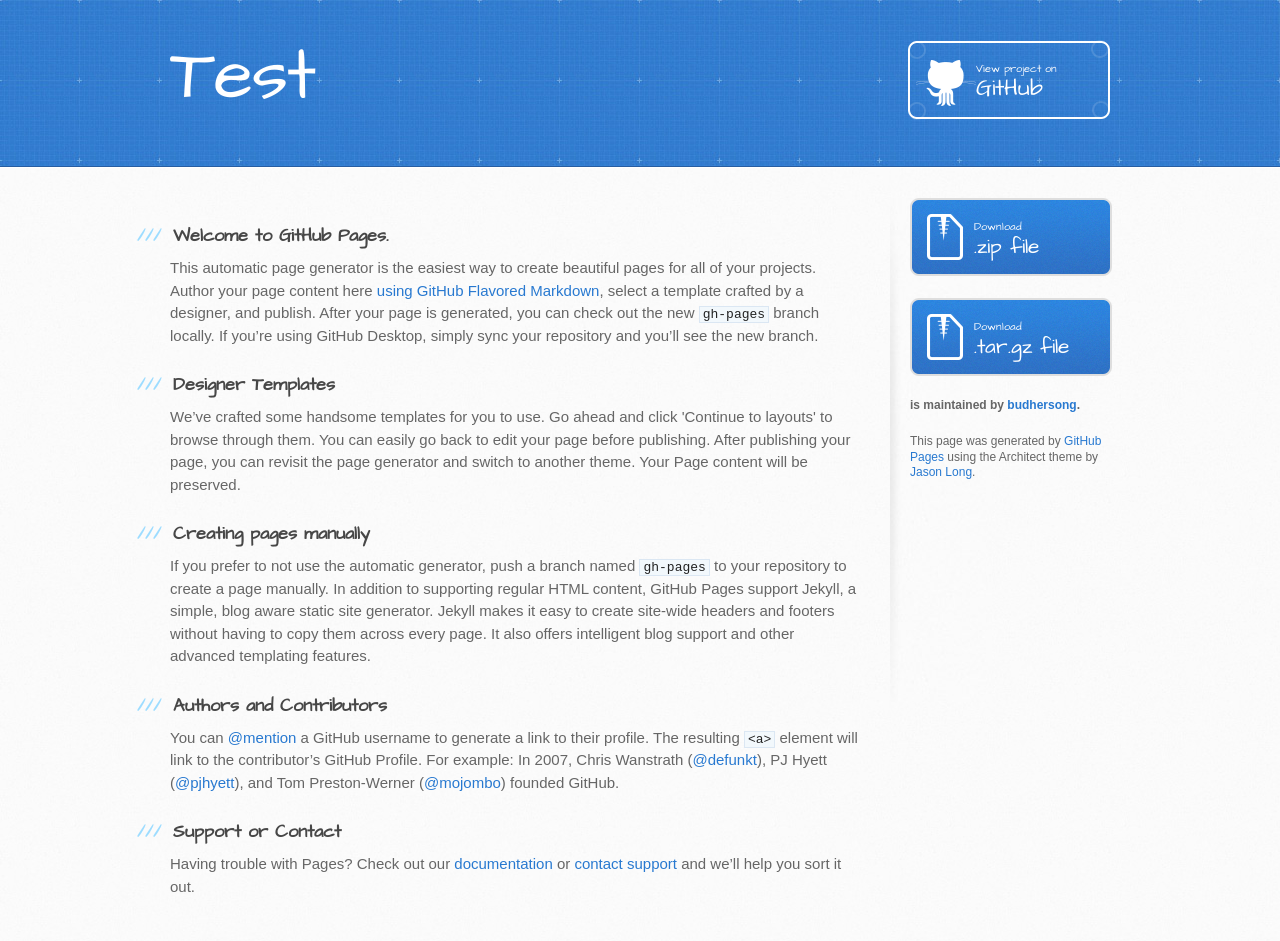
<file: index.html>
<!DOCTYPE html>
<html>
  <head>
    <meta charset='utf-8'>
    <meta http-equiv="X-UA-Compatible" content="chrome=1">
    <meta name="viewport" content="width=device-width, initial-scale=1, maximum-scale=1">
    <link href='https://fonts.googleapis.com/css?family=Architects+Daughter' rel='stylesheet' type='text/css'>
    <link rel="stylesheet" type="text/css" href="stylesheets/stylesheet.css" media="screen">
    <link rel="stylesheet" type="text/css" href="stylesheets/github-light.css" media="screen">
    <link rel="stylesheet" type="text/css" href="stylesheets/print.css" media="print">

    <!--[if lt IE 9]>
    <script src="//html5shiv.googlecode.com/svn/trunk/html5.js"></script>
    <![endif]-->

    <title>Test by budhersong</title>
  </head>

  <body>
    <header>
      <div class="inner">
        <h1>Test</h1>
        <h2></h2>
        <a href="https://github.com/budhersong/test" class="button"><small>View project on</small> GitHub</a>
      </div>
    </header>

    <div id="content-wrapper">
      <div class="inner clearfix">
        <section id="main-content">
          <h3>
<a id="welcome-to-github-pages" class="anchor" href="#welcome-to-github-pages" aria-hidden="true"><span aria-hidden="true" class="octicon octicon-link"></span></a>Welcome to GitHub Pages.</h3>

<p>This automatic page generator is the easiest way to create beautiful pages for all of your projects. Author your page content here <a href="https://guides.github.com/features/mastering-markdown/">using GitHub Flavored Markdown</a>, select a template crafted by a designer, and publish. After your page is generated, you can check out the new <code>gh-pages</code> branch locally. If you’re using GitHub Desktop, simply sync your repository and you’ll see the new branch.</p>

<h3>
<a id="designer-templates" class="anchor" href="#designer-templates" aria-hidden="true"><span aria-hidden="true" class="octicon octicon-link"></span></a>Designer Templates</h3>

<p>We’ve crafted some handsome templates for you to use. Go ahead and click 'Continue to layouts' to browse through them. You can easily go back to edit your page before publishing. After publishing your page, you can revisit the page generator and switch to another theme. Your Page content will be preserved.</p>

<h3>
<a id="creating-pages-manually" class="anchor" href="#creating-pages-manually" aria-hidden="true"><span aria-hidden="true" class="octicon octicon-link"></span></a>Creating pages manually</h3>

<p>If you prefer to not use the automatic generator, push a branch named <code>gh-pages</code> to your repository to create a page manually. In addition to supporting regular HTML content, GitHub Pages support Jekyll, a simple, blog aware static site generator. Jekyll makes it easy to create site-wide headers and footers without having to copy them across every page. It also offers intelligent blog support and other advanced templating features.</p>

<h3>
<a id="authors-and-contributors" class="anchor" href="#authors-and-contributors" aria-hidden="true"><span aria-hidden="true" class="octicon octicon-link"></span></a>Authors and Contributors</h3>

<p>You can <a href="https://help.github.com/articles/basic-writing-and-formatting-syntax/#mentioning-users-and-teams" class="user-mention">@mention</a> a GitHub username to generate a link to their profile. The resulting <code>&lt;a&gt;</code> element will link to the contributor’s GitHub Profile. For example: In 2007, Chris Wanstrath (<a href="https://github.com/defunkt" class="user-mention">@defunkt</a>), PJ Hyett (<a href="https://github.com/pjhyett" class="user-mention">@pjhyett</a>), and Tom Preston-Werner (<a href="https://github.com/mojombo" class="user-mention">@mojombo</a>) founded GitHub.</p>

<h3>
<a id="support-or-contact" class="anchor" href="#support-or-contact" aria-hidden="true"><span aria-hidden="true" class="octicon octicon-link"></span></a>Support or Contact</h3>

<p>Having trouble with Pages? Check out our <a href="https://help.github.com/pages">documentation</a> or <a href="https://github.com/contact">contact support</a> and we’ll help you sort it out.</p>
        </section>

        <aside id="sidebar">
          <a href="https://github.com/budhersong/test/zipball/master" class="button">
            <small>Download</small>
            .zip file
          </a>
          <a href="https://github.com/budhersong/test/tarball/master" class="button">
            <small>Download</small>
            .tar.gz file
          </a>

          <p class="repo-owner"><a href="https://github.com/budhersong/test"></a> is maintained by <a href="https://github.com/budhersong">budhersong</a>.</p>

          <p>This page was generated by <a href="https://pages.github.com">GitHub Pages</a> using the Architect theme by <a href="https://twitter.com/jasonlong">Jason Long</a>.</p>
        </aside>
      </div>
    </div>

  
  </body>
</html>
</file>
<file: stylesheets/github-light.css>
/*
The MIT License (MIT)

Copyright (c) 2016 GitHub, Inc.

Permission is hereby granted, free of charge, to any person obtaining a copy
of this software and associated documentation files (the "Software"), to deal
in the Software without restriction, including without limitation the rights
to use, copy, modify, merge, publish, distribute, sublicense, and/or sell
copies of the Software, and to permit persons to whom the Software is
furnished to do so, subject to the following conditions:

The above copyright notice and this permission notice shall be included in all
copies or substantial portions of the Software.

THE SOFTWARE IS PROVIDED "AS IS", WITHOUT WARRANTY OF ANY KIND, EXPRESS OR
IMPLIED, INCLUDING BUT NOT LIMITED TO THE WARRANTIES OF MERCHANTABILITY,
FITNESS FOR A PARTICULAR PURPOSE AND NONINFRINGEMENT. IN NO EVENT SHALL THE
AUTHORS OR COPYRIGHT HOLDERS BE LIABLE FOR ANY CLAIM, DAMAGES OR OTHER
LIABILITY, WHETHER IN AN ACTION OF CONTRACT, TORT OR OTHERWISE, ARISING FROM,
OUT OF OR IN CONNECTION WITH THE SOFTWARE OR THE USE OR OTHER DEALINGS IN THE
SOFTWARE.

*/

.pl-c /* comment */ {
  color: #969896;
}

.pl-c1 /* constant, variable.other.constant, support, meta.property-name, support.constant, support.variable, meta.module-reference, markup.raw, meta.diff.header */,
.pl-s .pl-v /* string variable */ {
  color: #0086b3;
}

.pl-e /* entity */,
.pl-en /* entity.name */ {
  color: #795da3;
}

.pl-smi /* variable.parameter.function, storage.modifier.package, storage.modifier.import, storage.type.java, variable.other */,
.pl-s .pl-s1 /* string source */ {
  color: #333;
}

.pl-ent /* entity.name.tag */ {
  color: #63a35c;
}

.pl-k /* keyword, storage, storage.type */ {
  color: #a71d5d;
}

.pl-s /* string */,
.pl-pds /* punctuation.definition.string, string.regexp.character-class */,
.pl-s .pl-pse .pl-s1 /* string punctuation.section.embedded source */,
.pl-sr /* string.regexp */,
.pl-sr .pl-cce /* string.regexp constant.character.escape */,
.pl-sr .pl-sre /* string.regexp source.ruby.embedded */,
.pl-sr .pl-sra /* string.regexp string.regexp.arbitrary-repitition */ {
  color: #183691;
}

.pl-v /* variable */ {
  color: #ed6a43;
}

.pl-id /* invalid.deprecated */ {
  color: #b52a1d;
}

.pl-ii /* invalid.illegal */ {
  color: #f8f8f8;
  background-color: #b52a1d;
}

.pl-sr .pl-cce /* string.regexp constant.character.escape */ {
  font-weight: bold;
  color: #63a35c;
}

.pl-ml /* markup.list */ {
  color: #693a17;
}

.pl-mh /* markup.heading */,
.pl-mh .pl-en /* markup.heading entity.name */,
.pl-ms /* meta.separator */ {
  font-weight: bold;
  color: #1d3e81;
}

.pl-mq /* markup.quote */ {
  color: #008080;
}

.pl-mi /* markup.italic */ {
  font-style: italic;
  color: #333;
}

.pl-mb /* markup.bold */ {
  font-weight: bold;
  color: #333;
}

.pl-md /* markup.deleted, meta.diff.header.from-file */ {
  color: #bd2c00;
  background-color: #ffecec;
}

.pl-mi1 /* markup.inserted, meta.diff.header.to-file */ {
  color: #55a532;
  background-color: #eaffea;
}

.pl-mdr /* meta.diff.range */ {
  font-weight: bold;
  color: #795da3;
}

.pl-mo /* meta.output */ {
  color: #1d3e81;
}
</file>
<file: stylesheets/print.css>
html, body, div, span, applet, object, iframe,
h1, h2, h3, h4, h5, h6, p, blockquote, pre,
a, abbr, acronym, address, big, cite, code,
del, dfn, em, img, ins, kbd, q, s, samp,
small, strike, strong, sub, sup, tt, var,
b, u, i, center,
dl, dt, dd, ol, ul, li,
fieldset, form, label, legend,
table, caption, tbody, tfoot, thead, tr, th, td,
article, aside, canvas, details, embed,
figure, figcaption, footer, header, hgroup,
menu, nav, output, ruby, section, summary,
time, mark, audio, video {
  padding: 0;
  margin: 0;
  font: inherit;
  font-size: 100%;
  vertical-align: baseline;
  border: 0;
}
/* HTML5 display-role reset for older browsers */
article, aside, details, figcaption, figure,
footer, header, hgroup, menu, nav, section {
  display: block;
}
body {
  line-height: 1;
}
ol, ul {
  list-style: none;
}
blockquote, q {
  quotes: none;
}
blockquote:before, blockquote:after,
q:before, q:after {
  content: '';
  content: none;
}
table {
  border-spacing: 0;
  border-collapse: collapse;
}
body {
  font-family: 'Helvetica Neue', Helvetica, Arial, serif;
  font-size: 13px;
  line-height: 1.5;
  color: #000;
}

a {
  font-weight: bold;
  color: #d5000d;
}

header {
  padding-top: 35px;
  padding-bottom: 10px;
}

header h1 {
  font-size: 48px;
  font-weight: bold;
  line-height: 1.2;
  color: #303030;
  letter-spacing: -1px;
}

header h2 {
  font-size: 24px;
  font-weight: normal;
  line-height: 1.3;
  color: #aaa;
  letter-spacing: -1px;
}
#downloads {
  display: none;
}
#main_content {
  padding-top: 20px;
}

code, pre {
  margin-bottom: 30px;
  font-family: Monaco, "Bitstream Vera Sans Mono", "Lucida Console", Terminal;
  font-size: 12px;
  color: #222;
}

code {
  padding: 0 3px;
}

pre {
  padding: 20px;
  overflow: auto;
  border: solid 1px #ddd;
}
pre code {
  padding: 0;
}

ul, ol, dl {
  margin-bottom: 20px;
}


/* COMMON STYLES */

table {
  width: 100%;
  border: 1px solid #ebebeb;
}

th {
  font-weight: 500;
}

td {
  font-weight: 300;
  text-align: center;
  border: 1px solid #ebebeb;
}

form {
  padding: 20px;
  background: #f2f2f2;

}


/* GENERAL ELEMENT TYPE STYLES */

h1 {
  font-size: 2.8em;
}

h2 {
  margin-bottom: 8px;
  font-size: 22px;
  font-weight: bold;
  color: #303030;
}

h3 {
  margin-bottom: 8px;
  font-size: 18px;
  font-weight: bold;
  color: #d5000d;
}

h4 {
  font-size: 16px;
  font-weight: bold;
  color: #303030;
}

h5 {
  font-size: 1em;
  color: #303030;
}

h6 {
  font-size: .8em;
  color: #303030;
}

p {
  margin-bottom: 20px;
  font-weight: 300;
}

a {
  text-decoration: none;
}

p a {
  font-weight: 400;
}

blockquote {
  padding: 0 0 0 30px;
  margin-bottom: 20px;
  font-size: 1.6em;
  border-left: 10px solid #e9e9e9;
}

ul li {
  padding-left: 20px;
  list-style-position: inside;
  list-style: disc;
}

ol li {
  padding-left: 3px;
  list-style-position: inside;
  list-style: decimal;
}

dl dd {
  font-style: italic;
  font-weight: 100;
}

footer {
  padding-top: 20px;
  padding-bottom: 30px;
  margin-top: 40px;
  font-size: 13px;
  color: #aaa;
}

footer a {
  color: #666;
}

/* MISC */
.clearfix:after {
  display: block;
  height: 0;
  clear: both;
  visibility: hidden;
  content: '.';
}

.clearfix {display: inline-block;}
* html .clearfix {height: 1%;}
.clearfix {display: block;}
</file>
<file: stylesheets/stylesheet.css>
/*! normalize.css v3.0.2 | MIT License | git.io/normalize */

/**
 * 1. Set default font family to sans-serif.
 * 2. Prevent iOS text size adjust after orientation change, without disabling
 *    user zoom.
 */

html {
  font-family: sans-serif; /* 1 */
  -webkit-text-size-adjust: 100%; /* 2 */
  -ms-text-size-adjust: 100%; /* 2 */
}

/**
 * Remove default margin.
 */

body {
  margin: 0;
}

/* HTML5 display definitions
   ========================================================================== */

/**
 * Correct `block` display not defined for any HTML5 element in IE 8/9.
 * Correct `block` display not defined for `details` or `summary` in IE 10/11
 * and Firefox.
 * Correct `block` display not defined for `main` in IE 11.
 */

article,
aside,
details,
figcaption,
figure,
footer,
header,
hgroup,
main,
menu,
nav,
section,
summary {
  display: block;
}

/**
 * 1. Correct `inline-block` display not defined in IE 8/9.
 * 2. Normalize vertical alignment of `progress` in Chrome, Firefox, and Opera.
 */

audio,
canvas,
progress,
video {
  display: inline-block; /* 1 */
  vertical-align: baseline; /* 2 */
}

/**
 * Prevent modern browsers from displaying `audio` without controls.
 * Remove excess height in iOS 5 devices.
 */

audio:not([controls]) {
  display: none;
  height: 0;
}

/**
 * Address `[hidden]` styling not present in IE 8/9/10.
 * Hide the `template` element in IE 8/9/11, Safari, and Firefox < 22.
 */

[hidden],
template {
  display: none;
}

/* Links
   ========================================================================== */

/**
 * Remove the gray background color from active links in IE 10.
 */

a {
  background-color: transparent;
}

/**
 * Improve readability when focused and also mouse hovered in all browsers.
 */

a:active,
a:hover {
  outline: 0;
}

/* Text-level semantics
   ========================================================================== */

/**
 * Address styling not present in IE 8/9/10/11, Safari, and Chrome.
 */

abbr[title] {
  border-bottom: 1px dotted;
}

/**
 * Address style set to `bolder` in Firefox 4+, Safari, and Chrome.
 */

b,
strong {
  font-weight: bold;
}

/**
 * Address styling not present in Safari and Chrome.
 */

dfn {
  font-style: italic;
}

/**
 * Address variable `h1` font-size and margin within `section` and `article`
 * contexts in Firefox 4+, Safari, and Chrome.
 */

h1 {
  margin: 0.67em 0;
  font-size: 2em;
}

/**
 * Address styling not present in IE 8/9.
 */

mark {
  color: #000;
  background: #ff0;
}

/**
 * Address inconsistent and variable font size in all browsers.
 */

small {
  font-size: 80%;
}

/**
 * Prevent `sub` and `sup` affecting `line-height` in all browsers.
 */

sub,
sup {
  position: relative;
  font-size: 75%;
  line-height: 0;
  vertical-align: baseline;
}

sup {
  top: -0.5em;
}

sub {
  bottom: -0.25em;
}

/* Embedded content
   ========================================================================== */

/**
 * Remove border when inside `a` element in IE 8/9/10.
 */

img {
  border: 0;
}

/**
 * Correct overflow not hidden in IE 9/10/11.
 */

svg:not(:root) {
  overflow: hidden;
}

/* Grouping content
   ========================================================================== */

/**
 * Address margin not present in IE 8/9 and Safari.
 */

figure {
  margin: 1em 40px;
}

/**
 * Address differences between Firefox and other browsers.
 */

hr {
  height: 0;
  -moz-box-sizing: content-box;
  box-sizing: content-box;
}

/**
 * Contain overflow in all browsers.
 */

pre {
  overflow: auto;
}

/**
 * Address odd `em`-unit font size rendering in all browsers.
 */

code,
kbd,
pre,
samp {
  font-family: monospace, monospace;
  font-size: 1em;
}

/* Forms
   ========================================================================== */

/**
 * Known limitation: by default, Chrome and Safari on OS X allow very limited
 * styling of `select`, unless a `border` property is set.
 */

/**
 * 1. Correct color not being inherited.
 *    Known issue: affects color of disabled elements.
 * 2. Correct font properties not being inherited.
 * 3. Address margins set differently in Firefox 4+, Safari, and Chrome.
 */

button,
input,
optgroup,
select,
textarea {
  margin: 0; /* 3 */
  font: inherit; /* 2 */
  color: inherit; /* 1 */
}

/**
 * Address `overflow` set to `hidden` in IE 8/9/10/11.
 */

button {
  overflow: visible;
}

/**
 * Address inconsistent `text-transform` inheritance for `button` and `select`.
 * All other form control elements do not inherit `text-transform` values.
 * Correct `button` style inheritance in Firefox, IE 8/9/10/11, and Opera.
 * Correct `select` style inheritance in Firefox.
 */

button,
select {
  text-transform: none;
}

/**
 * 1. Avoid the WebKit bug in Android 4.0.* where (2) destroys native `audio`
 *    and `video` controls.
 * 2. Correct inability to style clickable `input` types in iOS.
 * 3. Improve usability and consistency of cursor style between image-type
 *    `input` and others.
 */

button,
html input[type="button"], /* 1 */
input[type="reset"],
input[type="submit"] {
  -webkit-appearance: button; /* 2 */
  cursor: pointer; /* 3 */
}

/**
 * Re-set default cursor for disabled elements.
 */

button[disabled],
html input[disabled] {
  cursor: default;
}

/**
 * Remove inner padding and border in Firefox 4+.
 */

button::-moz-focus-inner,
input::-moz-focus-inner {
  padding: 0;
  border: 0;
}

/**
 * Address Firefox 4+ setting `line-height` on `input` using `!important` in
 * the UA stylesheet.
 */

input {
  line-height: normal;
}

/**
 * It's recommended that you don't attempt to style these elements.
 * Firefox's implementation doesn't respect box-sizing, padding, or width.
 *
 * 1. Address box sizing set to `content-box` in IE 8/9/10.
 * 2. Remove excess padding in IE 8/9/10.
 */

input[type="checkbox"],
input[type="radio"] {
  box-sizing: border-box; /* 1 */
  padding: 0; /* 2 */
}

/**
 * Fix the cursor style for Chrome's increment/decrement buttons. For certain
 * `font-size` values of the `input`, it causes the cursor style of the
 * decrement button to change from `default` to `text`.
 */

input[type="number"]::-webkit-inner-spin-button,
input[type="number"]::-webkit-outer-spin-button {
  height: auto;
}

/**
 * 1. Address `appearance` set to `searchfield` in Safari and Chrome.
 * 2. Address `box-sizing` set to `border-box` in Safari and Chrome
 *    (include `-moz` to future-proof).
 */

input[type="search"] {
  -webkit-box-sizing: content-box; /* 2 */
  -moz-box-sizing: content-box;
  box-sizing: content-box;
  -webkit-appearance: textfield; /* 1 */
}

/**
 * Remove inner padding and search cancel button in Safari and Chrome on OS X.
 * Safari (but not Chrome) clips the cancel button when the search input has
 * padding (and `textfield` appearance).
 */

input[type="search"]::-webkit-search-cancel-button,
input[type="search"]::-webkit-search-decoration {
  -webkit-appearance: none;
}

/**
 * Define consistent border, margin, and padding.
 */

fieldset {
  padding: 0.35em 0.625em 0.75em;
  margin: 0 2px;
  border: 1px solid #c0c0c0;
}

/**
 * 1. Correct `color` not being inherited in IE 8/9/10/11.
 * 2. Remove padding so people aren't caught out if they zero out fieldsets.
 */

legend {
  padding: 0; /* 2 */
  border: 0; /* 1 */
}

/**
 * Remove default vertical scrollbar in IE 8/9/10/11.
 */

textarea {
  overflow: auto;
}

/**
 * Don't inherit the `font-weight` (applied by a rule above).
 * NOTE: the default cannot safely be changed in Chrome and Safari on OS X.
 */

optgroup {
  font-weight: bold;
}

/* Tables
   ========================================================================== */

/**
 * Remove most spacing between table cells.
 */

table {
  border-spacing: 0;
  border-collapse: collapse;
}

td,
th {
  padding: 0;
}

/* LAYOUT STYLES */
body {
  font-family: 'Helvetica Neue', Helvetica, Arial, serif;
  font-size: 15px;
  font-weight: 400;
  line-height: 1.5;
  color: #666;
  background: #fafafa url(../images/body-bg.jpg) 0 0 repeat;
}

p {
  margin-top: 0;
}

a {
  color: #2879d0;
}
a:hover {
  color: #2268b2;
}

header {
  padding-top: 40px;
  padding-bottom: 40px;
  font-family: 'Architects Daughter', 'Helvetica Neue', Helvetica, Arial, serif;
  background: #2e7bcf url(../images/header-bg.jpg) 0 0 repeat-x;
  border-bottom: solid 1px #275da1;
}

header h1 {
  width: 540px;
  margin-top: 0;
  margin-bottom: 0.2em;
  font-size: 72px;
  font-weight: normal;
  line-height: 1;
  color: #fff;
  letter-spacing: -1px;
}

header h2 {
  width: 540px;
  margin-top: 0;
  margin-bottom: 0;
  font-size: 26px;
  font-weight: normal;
  line-height: 1.3;
  color: #9ddcff;
  letter-spacing: 0;
}

.inner {
  position: relative;
  width: 940px;
  margin: 0 auto;
}

#content-wrapper {
  padding-top: 30px;
  border-top: solid 1px #fff;
}

#main-content {
  float: left;
  width: 690px;
}

#main-content img {
  max-width: 100%;
}

aside#sidebar {
  float: right;
  width: 200px;
  min-height: 504px;
  padding-left: 20px;
  font-size: 12px;
  line-height: 1.3;
  background: transparent url(../images/sidebar-bg.jpg) 0 0 no-repeat;
}

aside#sidebar p.repo-owner,
aside#sidebar p.repo-owner a {
  font-weight: bold;
}

#downloads {
  margin-bottom: 40px;
}

a.button {
  width: 134px;
  height: 58px;
  padding-top: 22px;
  padding-left: 68px;
  font-family: 'Architects Daughter', 'Helvetica Neue', Helvetica, Arial, serif;
  font-size: 23px;
  line-height: 1.2;
  color: #fff;
}
a.button small {
  display: block;
  font-size: 11px;
}
header a.button {
  position: absolute;
  top: 0;
  right: 0;
  background: transparent url(../images/github-button.png) 0 0 no-repeat;
}
aside a.button {
  display: block;
  width: 138px;
  padding-left: 64px;
  margin-bottom: 20px;
  font-size: 21px;
  background: transparent url(../images/download-button.png) 0 0 no-repeat;
}

code, pre {
  margin-bottom: 30px;
  font-family: Monaco, "Bitstream Vera Sans Mono", "Lucida Console", Terminal, monospace;
  font-size: 13px;
  color: #222;
}

code {
  padding: 0 3px;
  background-color: #f2f8fc;
  border: solid 1px #dbe7f3;
}

pre {
  padding: 20px;
  overflow: auto;
  text-shadow: none;
  background: #fff;
  border: solid 1px #f2f2f2;
}
pre code {
  padding: 0;
  color: #2879d0;
  background-color: #fff;
  border: none;
}

ul, ol, dl {
  margin-bottom: 20px;
}


/* COMMON STYLES */

hr {
  height: 0;
  margin-top: 1em;
  margin-bottom: 1em;
  border: 0;
  border-top: solid 1px #ddd;
}

table {
  width: 100%;
  border: 1px solid #ebebeb;
}

th {
  font-weight: 500;
}

td {
  font-weight: 300;
  text-align: center;
  border: 1px solid #ebebeb;
}

form {
  padding: 20px;
  background: #f2f2f2;

}


/* GENERAL ELEMENT TYPE STYLES */

#main-content h1 {
  margin-top: 0;
  margin-bottom: 0;
  font-family: 'Architects Daughter', 'Helvetica Neue', Helvetica, Arial, serif;
  font-size: 2.8em;
  font-weight: normal;
  color: #474747;
  text-indent: 6px;
  letter-spacing: -1px;
}

#main-content h1:before {
  padding-right: 0.3em;
  margin-left: -0.9em;
  color: #9ddcff;
  content: "/";
}

#main-content h2 {
  margin-bottom: 8px;
  font-family: 'Architects Daughter', 'Helvetica Neue', Helvetica, Arial, serif;
  font-size: 22px;
  font-weight: bold;
  color: #474747;
  text-indent: 4px;
}
#main-content h2:before {
  padding-right: 0.3em;
  margin-left: -1.5em;
  content: "//";
  color: #9ddcff;
}

#main-content h3 {
  margin-top: 24px;
  margin-bottom: 8px;
  font-family: 'Architects Daughter', 'Helvetica Neue', Helvetica, Arial, serif;
  font-size: 18px;
  font-weight: bold;
  color: #474747;
  text-indent: 3px;
}

#main-content h3:before {
  padding-right: 0.3em;
  margin-left: -2em;
  content: "///";
  color: #9ddcff;
}

#main-content h4 {
  margin-bottom: 8px;
  font-family: 'Architects Daughter', 'Helvetica Neue', Helvetica, Arial, serif;
  font-size: 15px;
  font-weight: bold;
  color: #474747;
  text-indent: 3px;
}

h4:before {
  padding-right: 0.3em;
  margin-left: -2.8em;
  content: "////";
  color: #9ddcff;
}

#main-content h5 {
  margin-bottom: 8px;
  font-family: 'Architects Daughter', 'Helvetica Neue', Helvetica, Arial, serif;
  font-size: 14px;
  color: #474747;
  text-indent: 3px;
}
h5:before {
  padding-right: 0.3em;
  margin-left: -3.2em;
  content: "/////";
  color: #9ddcff;
}

#main-content h6 {
  margin-bottom: 8px;
  font-family: 'Architects Daughter', 'Helvetica Neue', Helvetica, Arial, serif;
  font-size: .8em;
  color: #474747;
  text-indent: 3px;
}
h6:before {
  padding-right: 0.3em;
  margin-left: -3.7em;
  content: "//////";
  color: #9ddcff;
}

p {
  margin-bottom: 20px;
}

a {
  text-decoration: none;
}

p a {
  font-weight: 400;
}

blockquote {
  padding: 0 0 0 30px;
  margin-bottom: 20px;
  font-size: 1.6em;
  border-left: 10px solid #e9e9e9;
}

ul {
  list-style-position: inside;
  list-style: disc;
  padding-left: 20px;
}

ol {
  list-style-position: inside;
  list-style: decimal;
  padding-left: 3px;
}

dl dd {
  font-style: italic;
  font-weight: 100;
}

footer {
  padding-top: 20px;
  padding-bottom: 30px;
  margin-top: 40px;
  font-size: 13px;
  color: #aaa;
  background: transparent url('../images/hr.png') 0 0 no-repeat;
}

footer a {
  color: #666;
}
footer a:hover {
  color: #444;
}

/* MISC */
.clearfix:after {
  display: block;
  height: 0;
  clear: both;
  visibility: hidden;
  content: '.';
}

.clearfix {display: inline-block;}
* html .clearfix {height: 1%;}
.clearfix {display: block;}

/* #Media Queries
================================================== */

/* Smaller than standard 960 (devices and browsers) */
@media only screen and (max-width: 959px) { }

/* Tablet Portrait size to standard 960 (devices and browsers) */
@media only screen and (min-width: 768px) and (max-width: 959px) {
  .inner {
    width: 740px;
  }
  header h1, header h2 {
    width: 340px;
  }
  header h1 {
    font-size: 60px;
  }
  header h2 {
    font-size: 30px;
  }
  #main-content {
    width: 490px;
  }
  #main-content h1:before,
  #main-content h2:before,
  #main-content h3:before,
  #main-content h4:before,
  #main-content h5:before,
  #main-content h6:before {
    padding-right: 0;
    margin-left: 0;
    content: none;
  }
}

/* All Mobile Sizes (devices and browser) */
@media only screen and (max-width: 767px) {
  .inner {
    width: 93%;
  }
  header {
    padding: 20px 0;
  }
  header .inner {
    position: relative;
  }
  header h1, header h2 {
    width: 100%;
  }
  header h1 {
    font-size: 48px;
  }
  header h2 {
    font-size: 24px;
  }
  header a.button {
    position: relative;
    display: inline-block;
    width: auto;
    height: auto;
    padding: 5px 10px;
    margin-top: 15px;
    font-size: 13px;
    line-height: 1;
    color: #2879d0;
    text-align: center;
    background-color: #9ddcff;
    background-image: none;
    border-radius: 5px;
    -moz-border-radius: 5px;
    -webkit-border-radius: 5px;
  }
  header a.button small {
    display: inline;
    font-size: 13px;
  }
  #main-content,
  aside#sidebar {
    float: none;
    width: 100% ! important;
  }
  aside#sidebar {
    min-height: 0;
    padding: 20px 0;
    margin-top: 20px;
    background-image: none;
    border-top: solid 1px #ddd;
  }
  aside#sidebar a.button {
    display: none;
  }
  #main-content h1:before,
  #main-content h2:before,
  #main-content h3:before,
  #main-content h4:before,
  #main-content h5:before,
  #main-content h6:before {
    padding-right: 0;
    margin-left: 0;
    content: none;
  }
}

/* Mobile Landscape Size to Tablet Portrait (devices and browsers) */
@media only screen and (min-width: 480px) and (max-width: 767px) { }

/* Mobile Portrait Size to Mobile Landscape Size (devices and browsers) */
@media only screen and (max-width: 479px) { }
</file>
